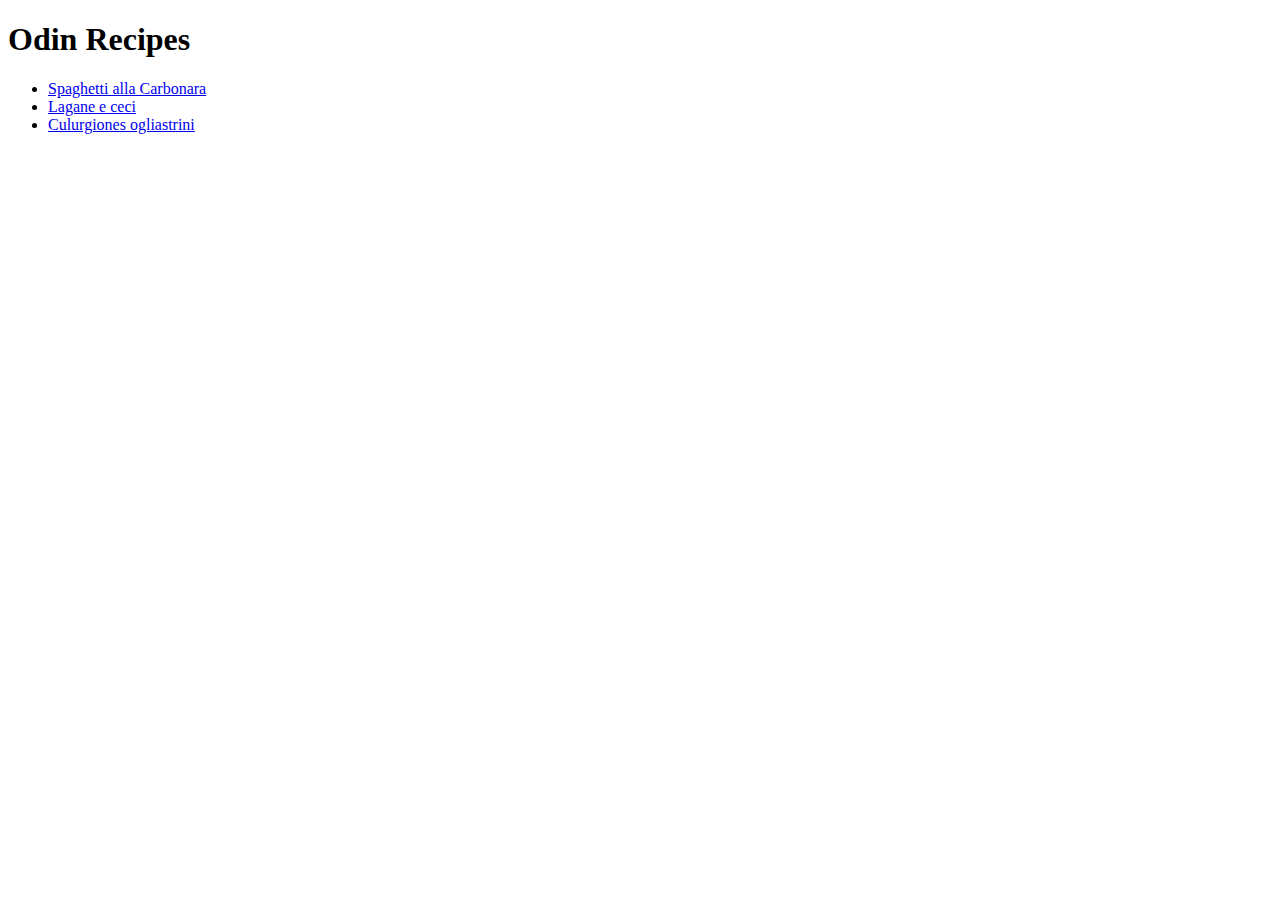
<file: index.html>
<!DOCTYPE html>
<html lang="en">
<head>
 <meta charset="UTF-8">
 <meta name="viewport" content="width=device-width, initial-scale=1.0">
 <title>Home Recipes</title>
</head>
<body>
  <h1>Odin Recipes</h1>
  <ul>
    <li><a href="recipes/Carbonara.html">Spaghetti alla Carbonara</a></li>
    <li><a href="recipes/Lagane_e_ceci.html">Lagane e ceci</a></li>
    <li><a href="recipes/Culurgiones_ogliastrini.html">Culurgiones ogliastrini</a></li>
  </ul>
</body>
</html>
</file>
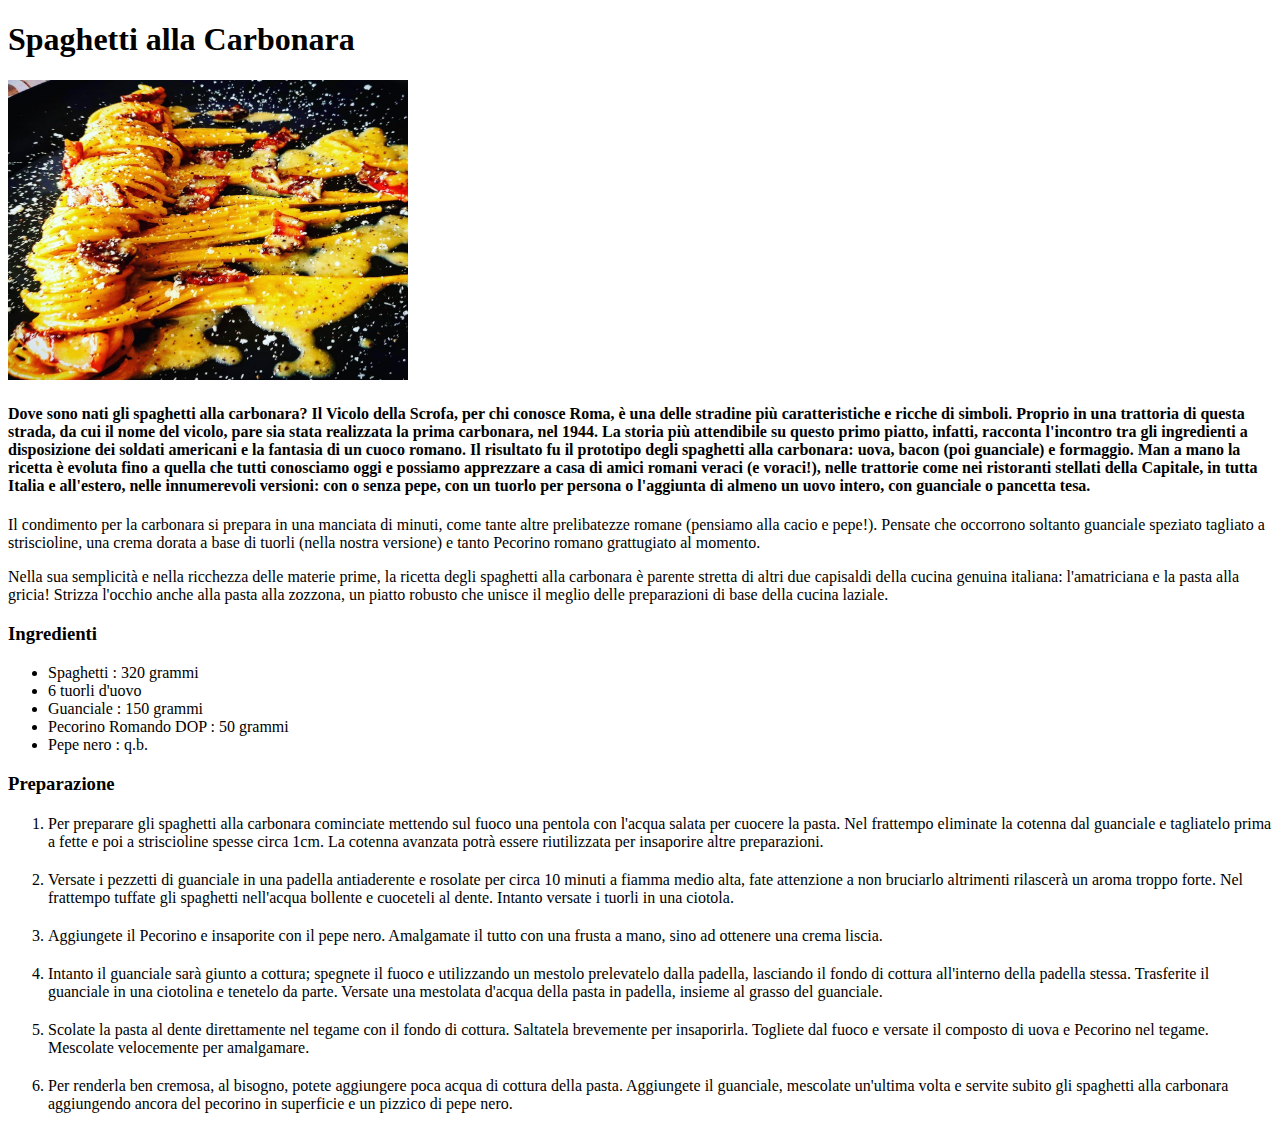
<file: recipes/Carbonara.html>
<!DOCTYPE html>
<html lang="it">
<head>
    <link rel="stylesheet" href="Carbonara.css">
    <meta charset="UTF-8">
    <meta name="viewport" content="width=device-width, initial-scale=1.0">
    <title>My Carbonara</title>
</head>
<body>
    <h1>Spaghetti alla Carbonara</h1>
    <img id="Carbonara" src="Carbonara.jpg" alt="spaghetti alla carbonara">
    <h4>Dove sono nati gli spaghetti alla carbonara? Il Vicolo della Scrofa, per chi conosce Roma, è una delle stradine più caratteristiche e ricche di simboli. Proprio in una trattoria di questa strada, da cui il nome del vicolo, pare sia stata realizzata la prima carbonara, nel 1944. La storia più attendibile su questo primo piatto, infatti, racconta l'incontro tra gli ingredienti a disposizione dei soldati americani e la fantasia di un cuoco romano. Il risultato fu il prototipo degli spaghetti alla carbonara: uova, bacon (poi guanciale) e formaggio. Man a mano la ricetta è evoluta fino a quella che tutti conosciamo oggi e possiamo apprezzare a casa di amici romani veraci (e voraci!), nelle trattorie come nei ristoranti stellati della Capitale, in tutta Italia e all'estero, nelle innumerevoli versioni: con o senza pepe, con un tuorlo per persona o l'aggiunta di almeno un uovo intero, con guanciale o pancetta tesa.</h4>
    <p>Il condimento per la carbonara si prepara in una manciata di minuti, come tante altre prelibatezze romane (pensiamo alla cacio e pepe!). Pensate che occorrono soltanto guanciale speziato tagliato a striscioline, una crema dorata a base di tuorli (nella nostra versione) e tanto Pecorino romano grattugiato al momento.</p>
    <p>Nella sua semplicità e nella ricchezza delle materie prime, la ricetta degli spaghetti alla carbonara è parente stretta di altri due capisaldi della cucina genuina italiana: l'amatriciana e la pasta alla gricia! Strizza l'occhio anche alla pasta alla zozzona, un piatto robusto che unisce il meglio delle preparazioni di base della cucina laziale.</p>
    <h3>Ingredienti</h3>
     <ul>
        <li>Spaghetti : 320 grammi</li>
        <li>6 tuorli d'uovo</li>
        <li>Guanciale : 150 grammi</li>
        <li>Pecorino Romando DOP : 50 grammi</li>
        <li>Pepe nero : q.b.</li>
     </ul>
     <h3>Preparazione</h3>
     <ol>
        <li>Per preparare gli spaghetti alla carbonara cominciate mettendo sul fuoco una pentola con l'acqua salata per cuocere la pasta. Nel frattempo eliminate la cotenna dal guanciale e tagliatelo prima a fette e poi a striscioline spesse circa 1cm. La cotenna avanzata potrà essere riutilizzata per insaporire altre preparazioni. </li>
        <li>Versate i pezzetti di guanciale in una padella antiaderente e rosolate per circa 10 minuti a fiamma medio alta, fate attenzione a non bruciarlo altrimenti rilascerà un aroma troppo forte. Nel frattempo tuffate gli spaghetti nell'acqua bollente e cuoceteli al dente. Intanto versate i tuorli in una ciotola.
        </li>
        <li>Aggiungete il Pecorino e insaporite con il pepe nero. Amalgamate il tutto con una frusta a mano, sino ad ottenere una crema liscia. 
        </li>
        <li>Intanto il guanciale sarà giunto a cottura; spegnete il fuoco e utilizzando un mestolo prelevatelo dalla padella, lasciando il fondo di cottura all'interno della padella stessa. Trasferite il guanciale in una ciotolina e tenetelo da parte. Versate una mestolata d'acqua della pasta in padella, insieme al grasso del guanciale.
        </li>
        <li>Scolate la pasta al dente direttamente nel tegame con il fondo di cottura. Saltatela brevemente per insaporirla. Togliete dal fuoco e versate il composto di uova e Pecorino nel tegame. Mescolate velocemente per amalgamare.
        </li>
        <li>Per renderla ben cremosa, al bisogno, potete aggiungere poca acqua di cottura della pasta. Aggiungete il guanciale, mescolate un'ultima volta e servite subito gli spaghetti alla carbonara aggiungendo ancora del pecorino in superficie e un pizzico di pepe nero.
        </li>
     </ol>   
</body>
</html>
</file>
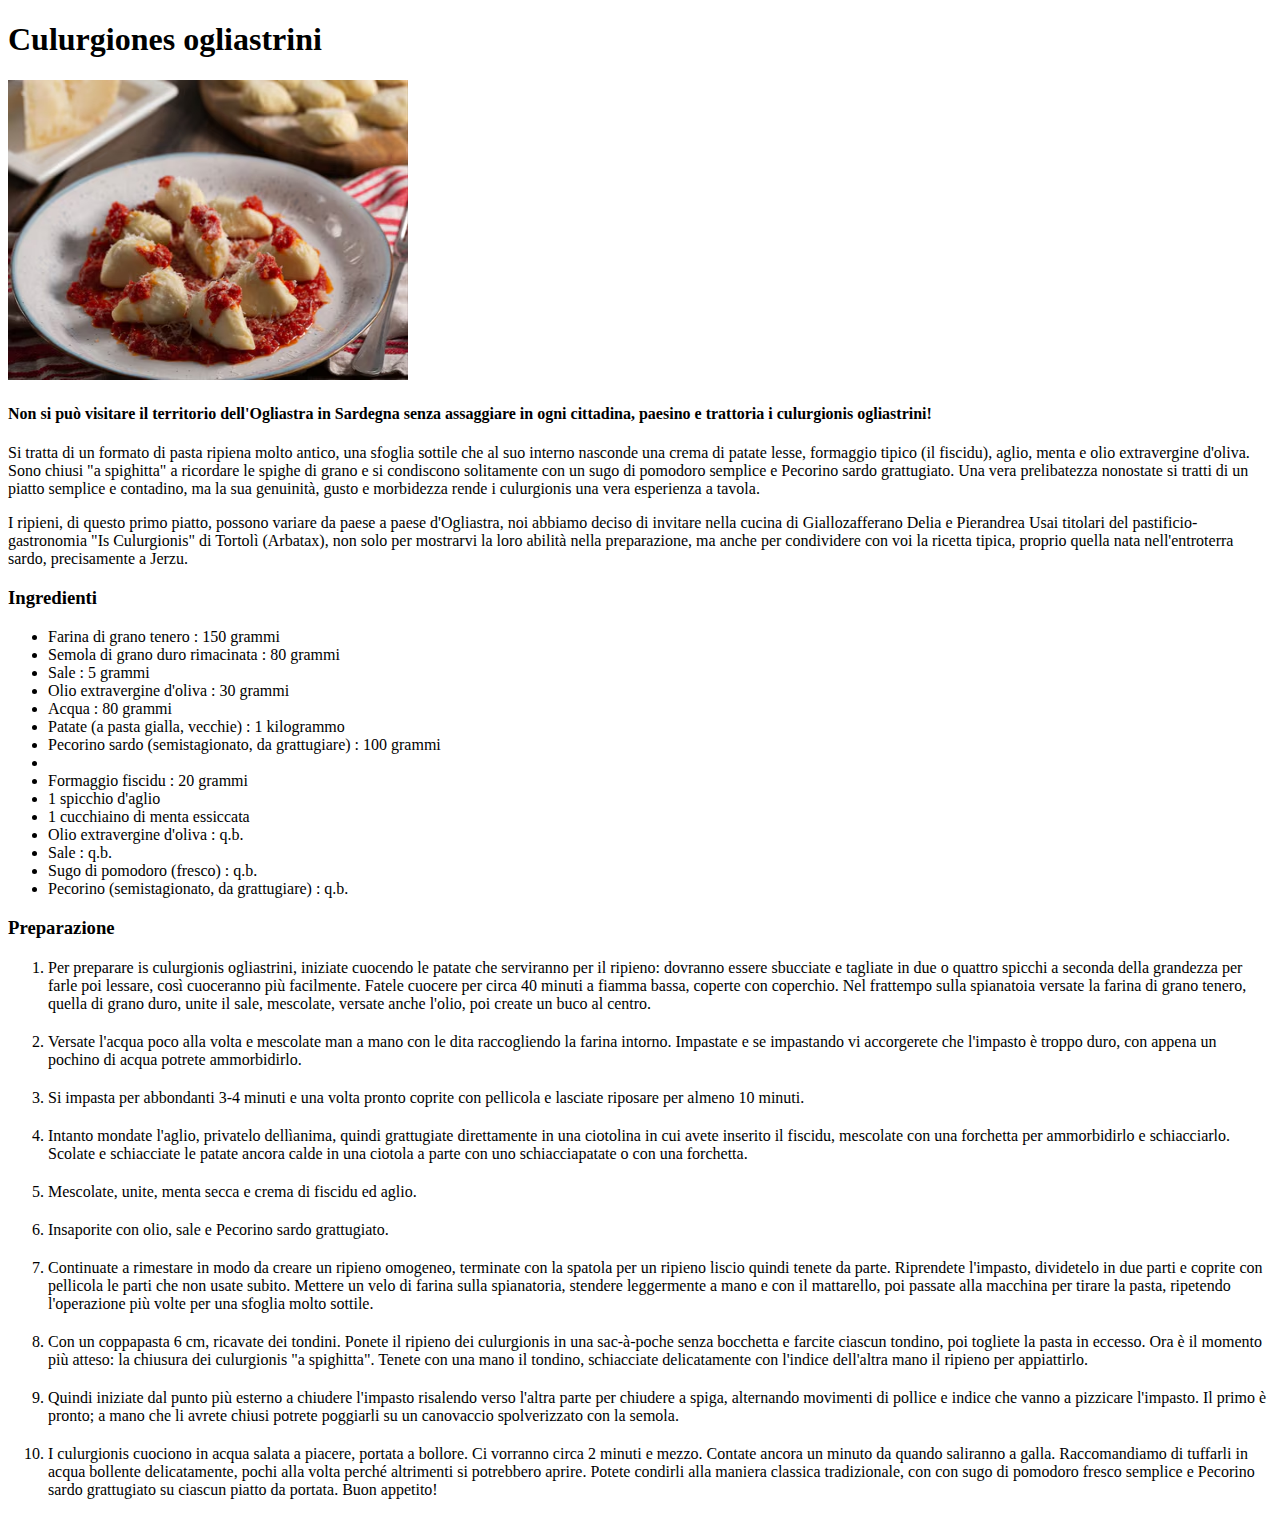
<file: recipes/Culurgiones_ogliastrini.html>
<!DOCTYPE html>
<html lang="en">
<head>
    <link rel="stylesheet" href="Culurgiones_ogliastrini.css">
    <meta charset="UTF-8">
    <meta name="viewport" content="width=device-width, initial-scale=1.0">
    <title>My Culurgiones</title>
</head>
<body>
    <h1>Culurgiones ogliastrini</h1>
    <img id="Culurgiones" src="Culurgiones ogliastrini.avif" alt="culurgiones">
    <h4>Non si può visitare il territorio dell'Ogliastra in Sardegna senza assaggiare in ogni cittadina, paesino e trattoria i culurgionis ogliastrini!</h4>
    <p>Si tratta di un formato di pasta ripiena molto antico, una sfoglia sottile che al suo interno nasconde una crema di patate lesse, formaggio tipico (il fiscidu), aglio, menta e olio extravergine d'oliva. Sono chiusi "a spighitta" a ricordare le spighe di grano e si condiscono solitamente con un sugo di pomodoro semplice e Pecorino sardo grattugiato. Una vera prelibatezza nonostate si tratti di un piatto semplice e contadino, ma la sua genuinità, gusto e morbidezza rende i culurgionis una vera esperienza a tavola.</p>
    <p>I ripieni, di questo primo piatto, possono variare da paese a paese d'Ogliastra, noi abbiamo deciso di invitare nella cucina di Giallozafferano Delia e Pierandrea Usai titolari del pastificio-gastronomia "Is Culurgionis" di Tortolì (Arbatax), non solo per mostrarvi la loro abilità nella preparazione, ma anche per condividere con voi la ricetta tipica, proprio quella nata nell'entroterra sardo, precisamente a Jerzu.</p>
    <h3>Ingredienti</h3>
    <ul>
        <li>Farina di grano tenero : 150 grammi</li>
        <li>Semola di grano duro rimacinata : 80 grammi</li>
        <li>Sale : 5 grammi</li>
        <li>Olio extravergine d'oliva : 30 grammi</li>
        <li>Acqua : 80 grammi</li>
        <li>Patate (a pasta gialla, vecchie) : 1 kilogrammo</li>
        <li>Pecorino sardo (semistagionato, da grattugiare) : 100 grammi<li>
        <li>Formaggio fiscidu : 20 grammi</li>
        <li>1 spicchio d'aglio</li>
        <li>1 cucchiaino di menta essiccata</li>
        <li>Olio extravergine d'oliva : q.b.</li>
        <li>Sale : q.b.</li>
        <li>Sugo di pomodoro (fresco) : q.b.</li>
        <li>Pecorino (semistagionato, da grattugiare) : q.b.</li>
    </ul>
    <h3>Preparazione</h3>
    <ol>
        <li>Per preparare is culurgionis ogliastrini, iniziate cuocendo le patate che serviranno per il ripieno: dovranno essere sbucciate e tagliate in due o quattro spicchi a seconda della grandezza per farle poi lessare, così cuoceranno più facilmente. Fatele cuocere per circa 40 minuti a fiamma bassa, coperte con coperchio. Nel frattempo sulla spianatoia versate la farina di grano tenero, quella di grano duro, unite il sale, mescolate, versate anche l'olio, poi create un buco al centro.
        </li>
        <li>Versate l'acqua poco alla volta e mescolate man a mano con le dita raccogliendo la farina intorno. Impastate e se impastando vi accorgerete che l'impasto è troppo duro, con appena un pochino di acqua potrete ammorbidirlo.
        </li>
        <li>Si impasta per abbondanti 3-4 minuti e una volta pronto coprite con pellicola e lasciate riposare per almeno 10 minuti.
        </li>
        <li>Intanto mondate l'aglio, privatelo dellìanima, quindi grattugiate direttamente in una ciotolina in cui avete inserito il fiscidu, mescolate con una forchetta per ammorbidirlo e schiacciarlo. Scolate e schiacciate le patate ancora calde in una ciotola a parte con uno schiacciapatate o con una forchetta.
        </li>
        <li>Mescolate, unite, menta secca e crema di fiscidu ed aglio.
        </li>
        <li>Insaporite con olio, sale e Pecorino sardo grattugiato.
        </li>
        <li>Continuate a rimestare in modo da creare un ripieno omogeneo, terminate con la spatola per un ripieno liscio quindi tenete da parte. Riprendete l'impasto, dividetelo in due parti e coprite con pellicola le parti che non usate subito. Mettere un velo di farina sulla spianatoria, stendere leggermente a mano e con il mattarello, poi passate alla macchina per tirare la pasta, ripetendo l'operazione più volte per una sfoglia molto sottile.
        </li>
        <li>Con un coppapasta 6 cm, ricavate dei tondini. Ponete il ripieno dei culurgionis in una sac-à-poche senza bocchetta e farcite ciascun tondino, poi togliete la pasta in eccesso. Ora è il momento più atteso: la chiusura dei culurgionis "a spighitta". Tenete con una mano il tondino, schiacciate delicatamente con l'indice dell'altra mano il ripieno per appiattirlo.
        </li>
        <li>Quindi iniziate dal punto più esterno a chiudere l'impasto risalendo verso l'altra parte per chiudere a spiga, alternando movimenti di pollice e indice che vanno a pizzicare l'impasto. Il primo è pronto; a mano che li avrete chiusi potrete poggiarli su un canovaccio spolverizzato con la semola.
        </li>
        <li>I culurgionis cuociono in acqua salata a piacere, portata a bollore. Ci vorranno circa 2 minuti e mezzo. Contate ancora un minuto da quando saliranno a galla. Raccomandiamo di tuffarli in acqua bollente delicatamente, pochi alla volta perché altrimenti si potrebbero aprire. Potete condirli alla maniera classica tradizionale, con con sugo di pomodoro fresco semplice e Pecorino sardo grattugiato su ciascun piatto da portata. Buon appetito!
        </li>
        </ol>
</body>
</html>
</file>
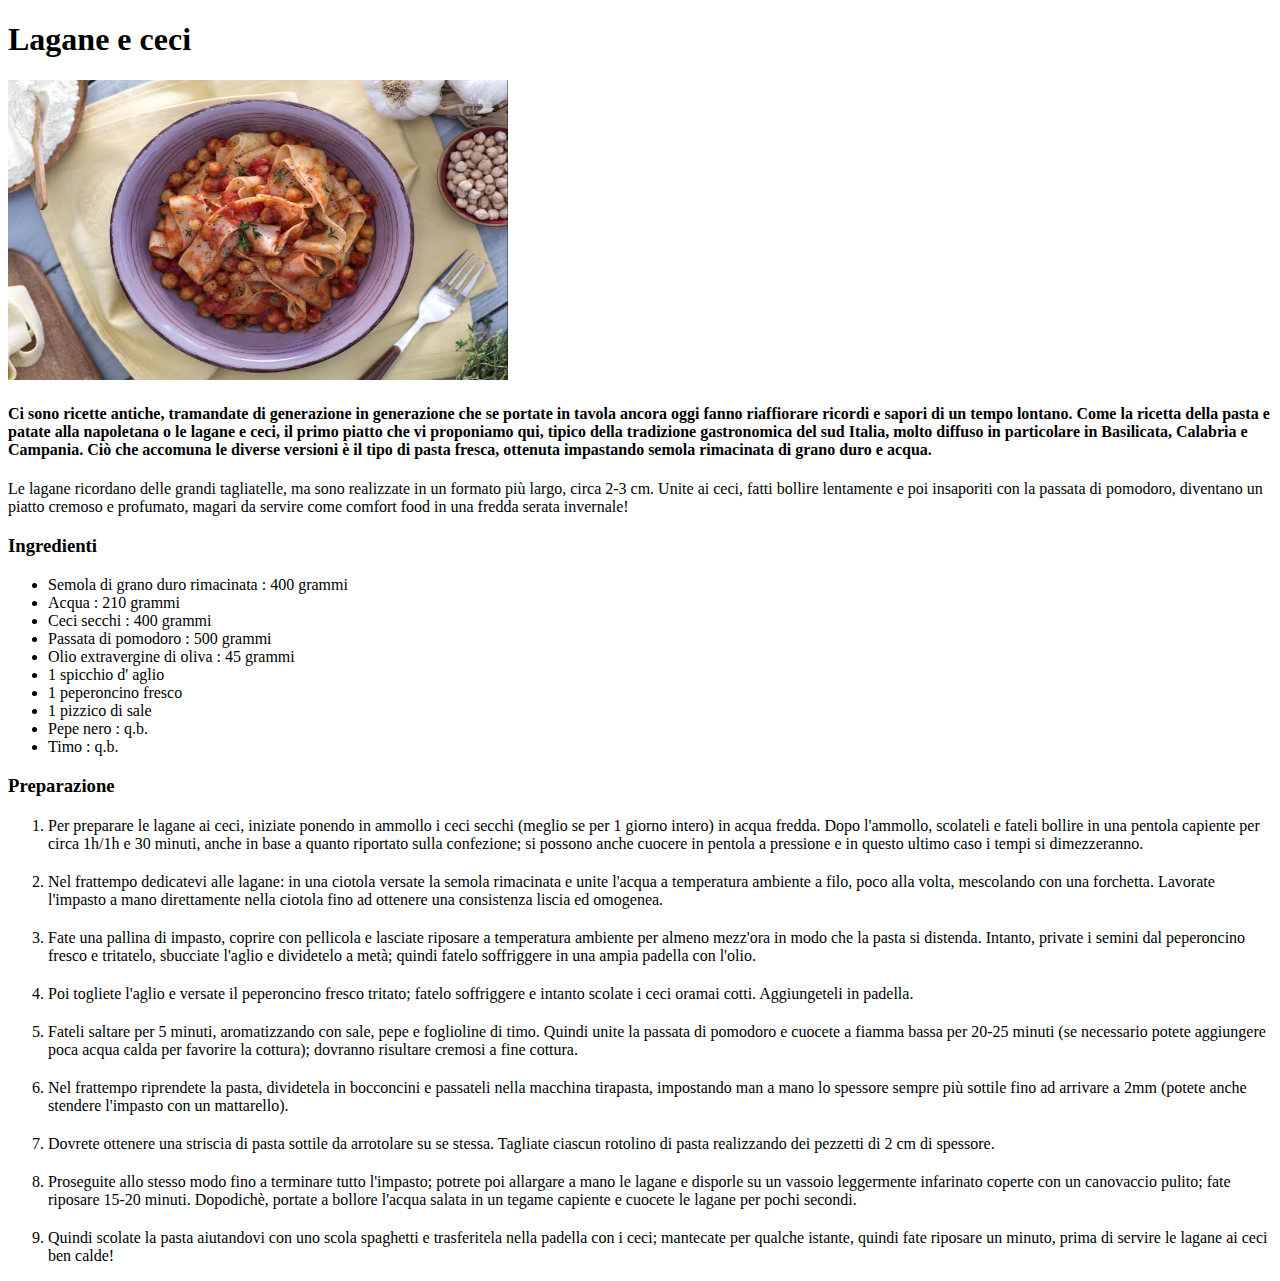
<file: recipes/Lagane_e_ceci.html>
<!DOCTYPE html>
<html lang="en">
<head>
    <link rel="stylesheet" href="Lagane_e_ceci.css">
    <meta charset="UTF-8">
    <meta name="viewport" content="width=device-width, initial-scale=1.0">
    <title>My Lagane e ceci</title>
</head>
<body>
    <h1>Lagane e ceci</h1>
    <img id="Lagane" src="Lagane e ceci.avif" alt="lagane e ceci">
    <h4>Ci sono ricette antiche, tramandate di generazione in generazione che se portate in tavola ancora oggi fanno riaffiorare ricordi e sapori di un tempo lontano. Come la ricetta della pasta e patate alla napoletana o le lagane e ceci, il primo piatto che vi proponiamo qui, tipico della tradizione gastronomica del sud Italia, molto diffuso in particolare in Basilicata, Calabria e Campania. Ciò che accomuna le diverse versioni è il tipo di pasta fresca, ottenuta impastando semola rimacinata di grano duro e acqua.</h4>
    <p>Le lagane ricordano delle grandi tagliatelle, ma sono realizzate in un formato più largo, circa 2-3 cm. Unite ai ceci, fatti bollire lentamente e poi insaporiti con la passata di pomodoro, diventano un piatto cremoso e profumato, magari da servire come comfort food in una fredda serata invernale!</p>
    <h3>Ingredienti</h3>
    <ul>
        <li>Semola di grano duro rimacinata : 400 grammi</li>
        <li>Acqua : 210 grammi</li>
        <li>Ceci secchi : 400 grammi</li>
        <li>Passata di pomodoro : 500 grammi</li>
        <li>Olio extravergine di oliva : 45 grammi</li>
        <li>1 spicchio d' aglio</li>
        <li>1 peperoncino fresco</li>
        <li>1 pizzico di sale</li>
        <li>Pepe nero : q.b.</li>
        <li>Timo : q.b.</li>
    </ul>
    <h3>Preparazione</h3>
    <ol>
        <li>Per preparare le lagane ai ceci, iniziate ponendo in ammollo i ceci secchi (meglio se per 1 giorno intero) in acqua fredda. Dopo l'ammollo, scolateli e fateli bollire in una pentola capiente per circa 1h/1h e 30 minuti, anche in base a quanto riportato sulla confezione; si possono anche cuocere in pentola a pressione e in questo ultimo caso i tempi si dimezzeranno.
        </li>
        <li>Nel frattempo dedicatevi alle lagane: in una ciotola versate la semola rimacinata e unite l'acqua a temperatura ambiente a filo, poco alla volta, mescolando con una forchetta. Lavorate l'impasto a mano direttamente nella ciotola fino ad ottenere una consistenza liscia ed omogenea.
        </li>
        <li>Fate una pallina di impasto, coprire con pellicola e lasciate riposare a temperatura ambiente per almeno mezz'ora in modo che la pasta si distenda. Intanto, private i semini dal peperoncino fresco e tritatelo, sbucciate l'aglio e dividetelo a metà; quindi fatelo soffriggere in una ampia padella con l'olio.
        </li>
        <li>Poi togliete l'aglio e versate il peperoncino fresco tritato; fatelo soffriggere e intanto scolate i ceci oramai cotti. Aggiungeteli in padella.
        </li>
        <li>Fateli saltare per 5 minuti, aromatizzando con sale, pepe e foglioline di timo. Quindi unite la passata di pomodoro e cuocete a fiamma bassa per 20-25 minuti (se necessario potete aggiungere poca acqua calda per favorire la cottura); dovranno risultare cremosi a fine cottura.
        </li>
        <li>Nel frattempo riprendete la pasta, dividetela in bocconcini e passateli nella macchina tirapasta, impostando man a mano lo spessore sempre più sottile fino ad arrivare a 2mm (potete anche stendere l'impasto con un mattarello).
        </li>
        <li>Dovrete ottenere una striscia di pasta sottile da arrotolare su se stessa. Tagliate ciascun rotolino di pasta realizzando dei pezzetti di 2 cm di spessore.
        </li>
        <li>Proseguite allo stesso modo fino a terminare tutto l'impasto;  potrete poi allargare a mano le lagane e disporle su un vassoio leggermente infarinato coperte con un canovaccio pulito; fate riposare 15-20 minuti. Dopodichè, portate a bollore l'acqua salata in un tegame capiente e cuocete le lagane per pochi secondi.
        </li>
        <li>Quindi scolate la pasta aiutandovi con uno scola spaghetti e trasferitela nella padella con i ceci; mantecate per qualche istante, quindi fate riposare un minuto, prima di servire le lagane ai ceci ben calde!
        </li>
    </ol>
</body>
</html>
</file>
<file: recipes/Carbonara.css>
#Carbonara{
    width: 400px;
    height: 300px;
}
ol>li{
    margin-top: 20px;
}
</file>
<file: recipes/Culurgiones_ogliastrini.css>
#Culurgiones{
    width: 400px;
    height: 300px;
}
ol>li{
    margin-top: 20px;
}
</file>
<file: recipes/Lagane_e_ceci.css>
#Lagane{
    width: 500px;
    height: 300px;
}
ol>li{
    margin-top: 20px;
}
</file>
